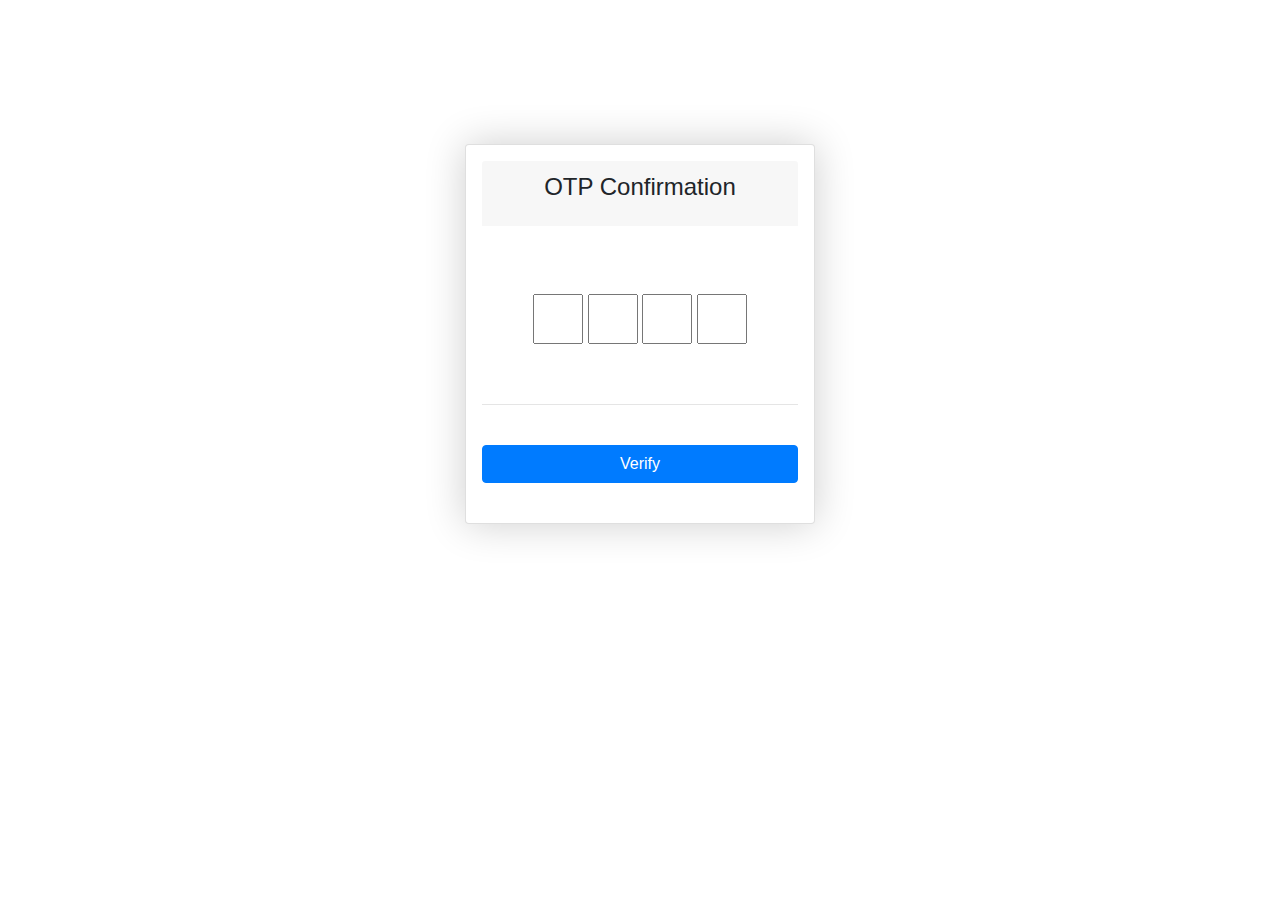
<file: Day01-OTP_Verification_Card/index.html>
<html>

<head>
  <title>OTP Verification</title>
  <!-- Bootstrap CDN -->
  <link rel="stylesheet" href="https://stackpath.bootstrapcdn.com/bootstrap/4.5.2/css/bootstrap.min.css">
  <!-- Custom CSS -->
  <style>
    form input {
      display: inline-block;
      width: 50px;
      height: 50px;
      text-align: center;
    }

    .cardBody {
      box-shadow: 0px 0px 40px #cecece;
      width: 350px;
    }
  </style>
</head>

<body>
  <div class="container">
    <div class="row mt-5 justify-content-md-center">
      <div class="col-md-4 mt-5 text-center">
        <div class="card p-3 mt-5 cardBody">
          <div class="card-header " style="border:none;">
            <h4 class="card-title">OTP Confirmation</h4>
          </div>
          <div class="card-body">
            <form action="" class="mt-5">
              <input class="otp" type="text" oninput='digitValidate(this)' onkeyup='tabChange(1)' maxlength=1>
              <input class="otp" type="text" oninput='digitValidate(this)' onkeyup='tabChange(2)' maxlength=1>
              <input class="otp" type="text" oninput='digitValidate(this)' onkeyup='tabChange(3)' maxlength=1>
              <input class="otp" type="text" oninput='digitValidate(this)' onkeyup='tabChange(4)' maxlength=1>
            </form>
          </div>
          <hr class="mt-4">
          <button class='btn btn-primary btn-block mt-4 mb-4 customBtn'>Verify</button>
        </div>
      </div>
    </div>
  </div>
  <script>
    let tabChange = function (val) {
      let element = document.querySelectorAll('input');
      if (element[val - 1].value != '') {
        element[val].focus()
      } else if (element[val - 1].value == '') {
        element[val - 2].focus()
      }
    }

    let digitValidate = function (ele) {
      console.log(ele.value);
      ele.value = ele.value.replace(/[^0-9]/g, '');
    }
  </script>
</body>

</html>
</file>
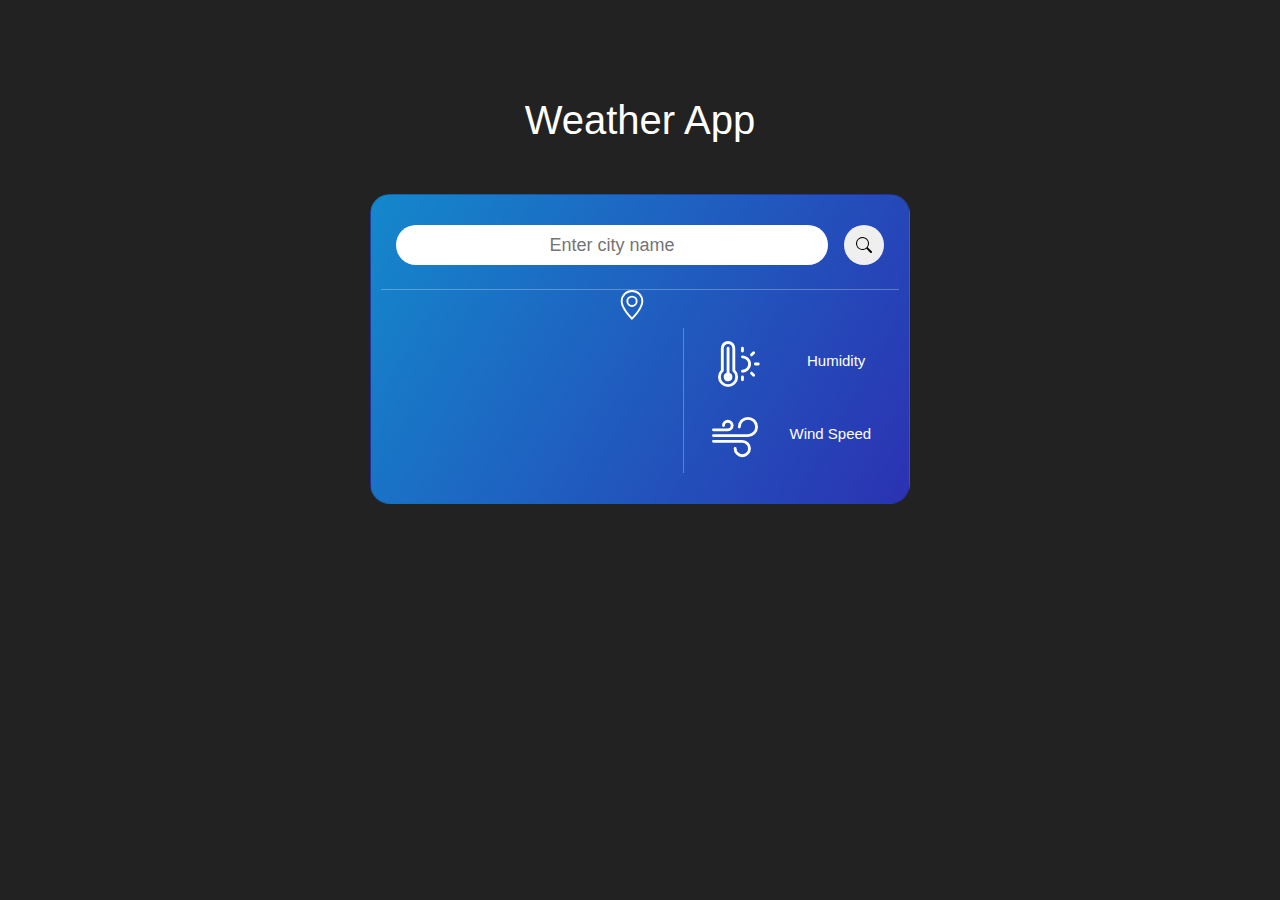
<file: Day02-Weather_App/index.html>
<html>
<head>
    <title>Weather App</title>
    <!-- Bootstrap CDN -->
    <link rel="stylesheet" href="https://stackpath.bootstrapcdn.com/bootstrap/4.5.2/css/bootstrap.min.css">
    <!-- Custom CSS -->
    <link rel="stylesheet" href="style.css">
</head>
<body>
    <div class="container">
        <div class="row mt-5 justify-content-md-center">
            <div class="col-md-6 mt-5 text-center">
                <h1 style="color: #fff;">Weather App</h1>
                <div class="card">
                    <div class="row">
                        <div class="col-md-12 pb-4" style="border-bottom: #ebfffc49 solid 1px;">
                            <div class="search">
                                <input class="text" placeholder="Enter city name" spellcheck="false">
                                <button class="animation"><svg xmlns="http://www.w3.org/2000/svg" width="16" height="16"
                                        fill="currentColor" class="bi bi-search" viewBox="0 0 16 16">
                                        <path
                                            d="M11.742 10.344a6.5 6.5 0 1 0-1.397 1.398h-.001c.03.04.062.078.098.115l3.85 3.85a1 1 0 0 0 1.415-1.414l-3.85-3.85a1.007 1.007 0 0 0-.115-.1zM12 6.5a5.5 5.5 0 1 1-11 0 5.5 5.5 0 0 1 11 0z" />
                                    </svg></button>
                            </div>
                        </div>
                        <div class="col-md-12"><span
                                style="display: flex;align-items: center;justify-content: center;"><svg
                                    xmlns="http://www.w3.org/2000/svg" width="30" height="30" fill="currentColor"
                                    class="bi bi-geo-alt" viewBox="0 0 16 16">
                                    <path
                                        d="M12.166 8.94c-.524 1.062-1.234 2.12-1.96 3.07A31.493 31.493 0 0 1 8 14.58a31.481 31.481 0 0 1-2.206-2.57c-.726-.95-1.436-2.008-1.96-3.07C3.304 7.867 3 6.862 3 6a5 5 0 0 1 10 0c0 .862-.305 1.867-.834 2.94zM8 16s6-5.686 6-10A6 6 0 0 0 2 6c0 4.314 6 10 6 10z" />
                                    <path d="M8 8a2 2 0 1 1 0-4 2 2 0 0 1 0 4zm0 1a3 3 0 1 0 0-6 3 3 0 0 0 0 6z" />
                                </svg>
                                <h2 class="city mt-2 ml-3"></h2>
                            </span>
                            <div class="error">
                                <p>Invalid city name</p>
                            </div>
                        </div>
                        <div class="col-md-7">

                            <div class="weather mt-5">
                                <div class="weather-icon"></div>
                                <div class="temp-condition">

                                    <h1 class="temp"></h1>
                                    <p class="weather-condition"></p>

                                </div>
                            </div>

                        </div>
                        <div class="col-md-5 p-0 mt-2" style="border-left: #ebfffc49 solid 1px;">
                            <div class="col">
                                <svg xmlns="http://www.w3.org/2000/svg" width="46" height="46" fill="currentColor"
                                    class="bi bi-thermometer-sun" viewBox="0 0 16 16">
                                    <path
                                        d="M5 12.5a1.5 1.5 0 1 1-2-1.415V2.5a.5.5 0 0 1 1 0v8.585A1.5 1.5 0 0 1 5 12.5z" />
                                    <path
                                        d="M1 2.5a2.5 2.5 0 0 1 5 0v7.55a3.5 3.5 0 1 1-5 0V2.5zM3.5 1A1.5 1.5 0 0 0 2 2.5v7.987l-.167.15a2.5 2.5 0 1 0 3.333 0L5 10.486V2.5A1.5 1.5 0 0 0 3.5 1zm5 1a.5.5 0 0 1 .5.5v1a.5.5 0 0 1-1 0v-1a.5.5 0 0 1 .5-.5zm4.243 1.757a.5.5 0 0 1 0 .707l-.707.708a.5.5 0 1 1-.708-.708l.708-.707a.5.5 0 0 1 .707 0zM8 5.5a.5.5 0 0 1 .5-.5 3 3 0 1 1 0 6 .5.5 0 0 1 0-1 2 2 0 0 0 0-4 .5.5 0 0 1-.5-.5zM12.5 8a.5.5 0 0 1 .5-.5h1a.5.5 0 1 1 0 1h-1a.5.5 0 0 1-.5-.5zm-1.172 2.828a.5.5 0 0 1 .708 0l.707.708a.5.5 0 0 1-.707.707l-.708-.707a.5.5 0 0 1 0-.708zM8.5 12a.5.5 0 0 1 .5.5v1a.5.5 0 0 1-1 0v-1a.5.5 0 0 1 .5-.5z" />
                                </svg>
                                <div>
                                    <p class="humidity"></p>
                                    <p>Humidity</p>
                                </div>
                            </div>
                            <div class="col">
                                <svg xmlns="http://www.w3.org/2000/svg" width="46" height="46" fill="currentColor"
                                    class="bi bi-wind" viewBox="0 0 16 16">
                                    <path
                                        d="M12.5 2A2.5 2.5 0 0 0 10 4.5a.5.5 0 0 1-1 0A3.5 3.5 0 1 1 12.5 8H.5a.5.5 0 0 1 0-1h12a2.5 2.5 0 0 0 0-5zm-7 1a1 1 0 0 0-1 1 .5.5 0 0 1-1 0 2 2 0 1 1 2 2h-5a.5.5 0 0 1 0-1h5a1 1 0 0 0 0-2zM0 9.5A.5.5 0 0 1 .5 9h10.042a3 3 0 1 1-3 3 .5.5 0 0 1 1 0 2 2 0 1 0 2-2H.5a.5.5 0 0 1-.5-.5z" />
                                </svg>
                                <div>
                                    <p class="wind"></p>
                                    <p>Wind Speed</p>
                                </div>
                            </div>
                        </div>
                    </div>
                </div>
            </div>
        </div>
    </div>
    <script src="style.js"></script>
</body>
</html>
</file>
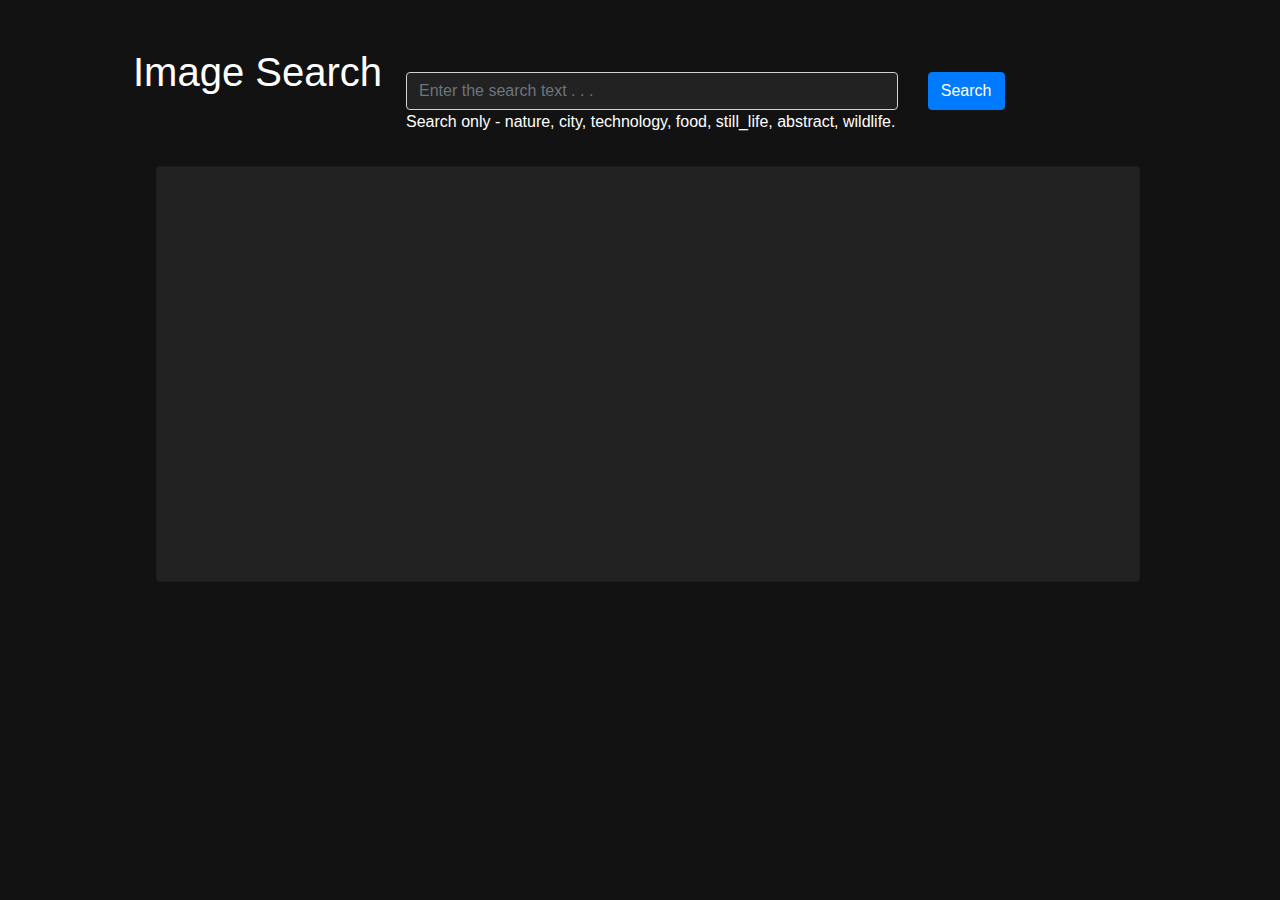
<file: Day05-Image_Search/index.html>
<html>

<head>
    <title>Image Search</title>
    <!-- Bootstrap CDN -->
    <link rel="stylesheet" href="https://stackpath.bootstrapcdn.com/bootstrap/4.5.2/css/bootstrap.min.css">
    <!-- Custom CSS -->
    <style>
        body {
            background-color: #121212;
            color: #fff;
        }

        #resultBox {
            width: 100%;
            height: 100%;
            min-height: 400px;
            background: #222
        }

        #searchBox {
            background-color: #222;
            color: #fff;
        }
    </style>
</head>

<body>
    <div class="container">
        <div class="row m-5">
            <h1 class="text-center title">Image Search</h1>
            <div class="row p-4">
                <div class="col-sm-10">
                    <input type="text" id="searchBox" placeholder="Enter the search text . . ." class="form-control"
                        aria-describedby="searchHelpBlock">
                    <div id="searchHelpBlock" class="subtitle">
                        Search only - nature, city, technology, food, still_life, abstract, wildlife.
                    </div>
                </div>
                <div class="col-sm-2"><button type="button" id="buttonClick" class="btn btn-primary">Search</button>
                </div>
            </div>
            <div class="col-sm-12">
                <div class="card m-2" id="resultBox">
                </div>
            </div>
        </div>
    </div>
    <script src="style.js"></script>
</body>

</html>
</file>
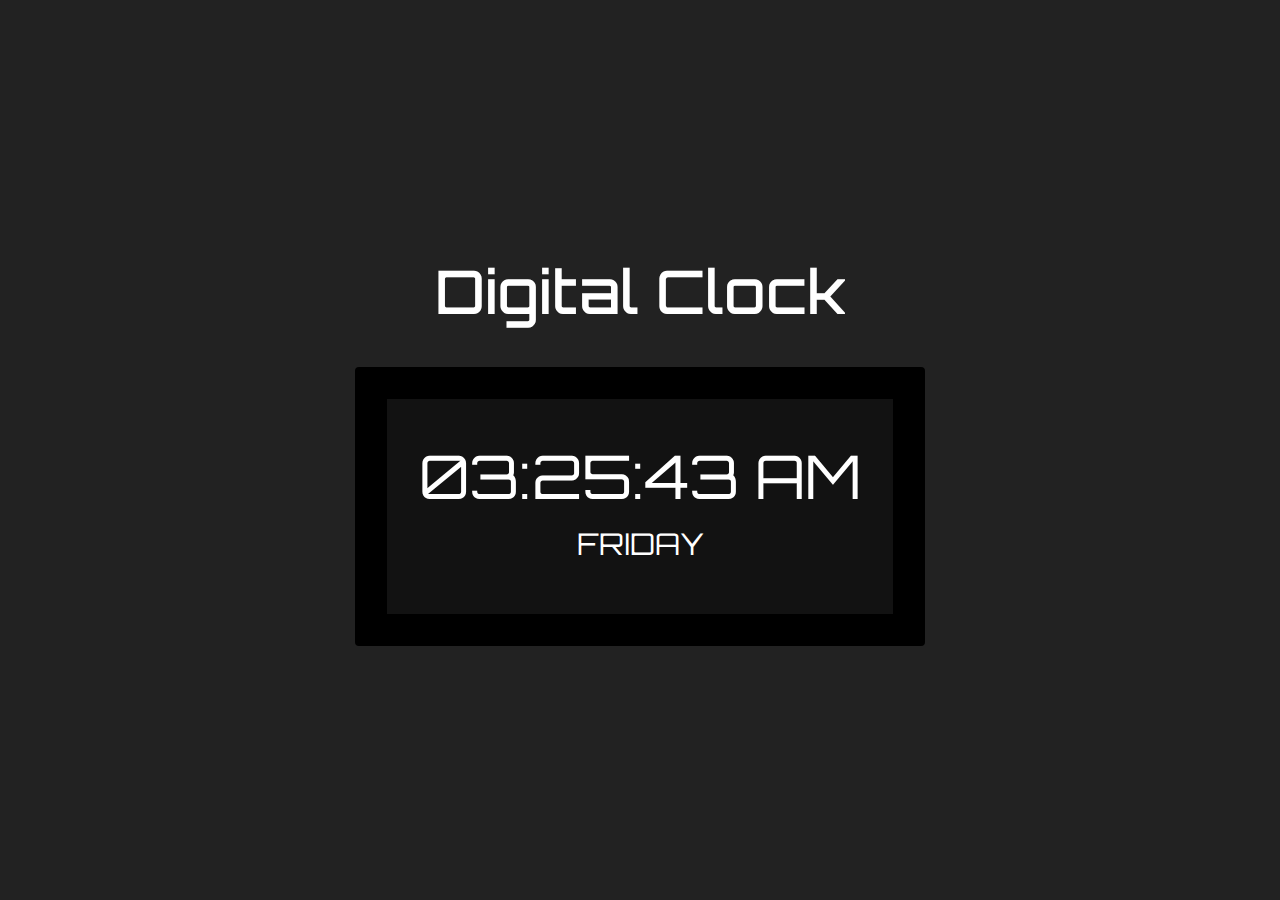
<file: Day06-Digital_Clock/index.html>
<html>
<head>
    <title>Digital Clock</title>
    <!-- Bootstrap CDN -->
    <link rel="stylesheet" href="https://stackpath.bootstrapcdn.com/bootstrap/4.5.2/css/bootstrap.min.css">
    <!-- Custom CSS -->
    <link rel="stylesheet" href="style.css">
</head>
<body>
    <div class="container-fluid box">
        <div>
            <h1 class="title">Digital Clock</h1>
            <div class="card">
                <span id="display"></span>
                <p id="day"></p>
            </div>
        </div>
    </div>
    <script src="style.js"></script>
</body>
</html>
</file>
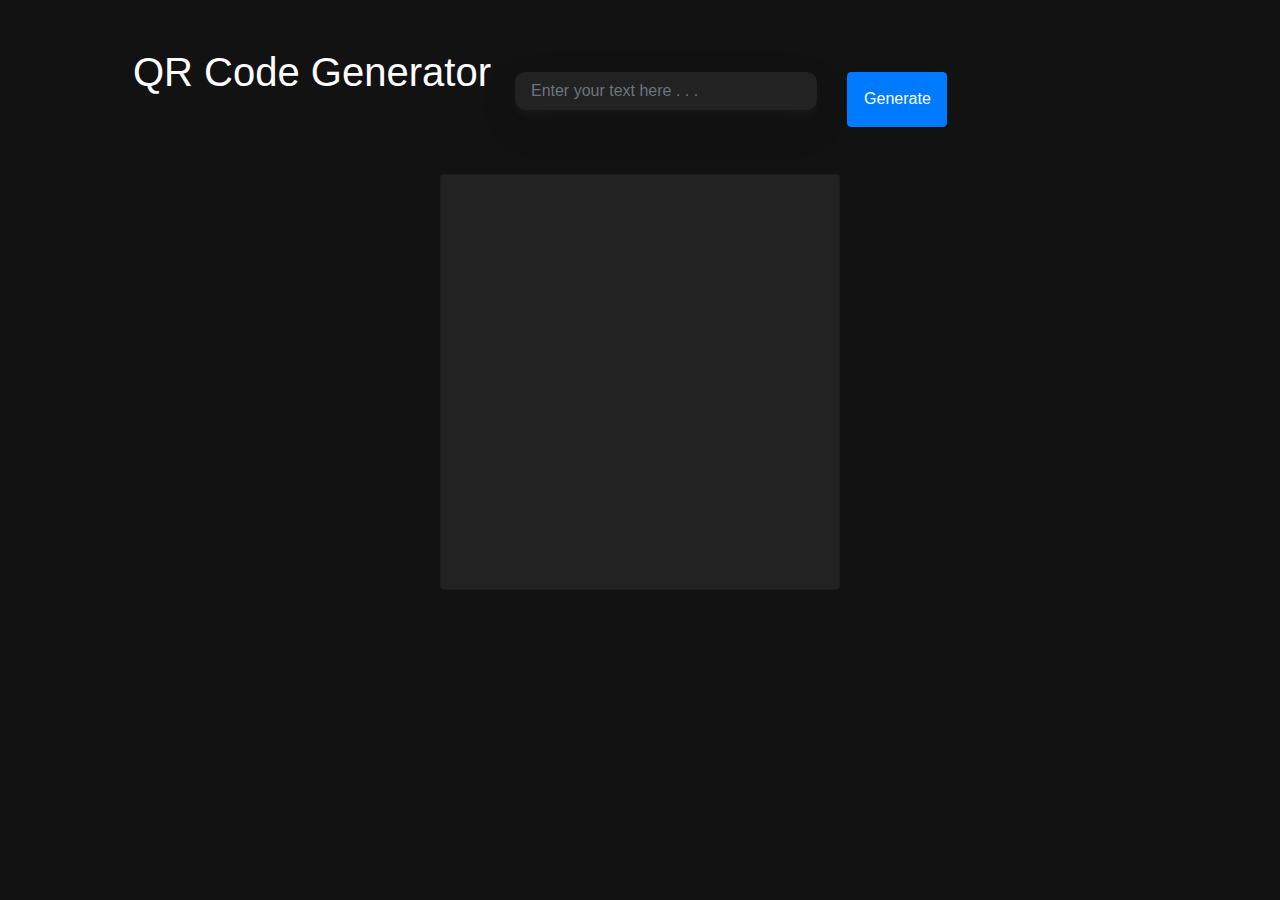
<file: Day07-QR_Code_Generator/index.html>
<html>

<head>
    <title>QR Code Scanner</title>
    <!-- Bootstrap CDN -->
    <link rel="stylesheet" href="https://stackpath.bootstrapcdn.com/bootstrap/4.5.2/css/bootstrap.min.css">
    <!-- Custom CSS -->
    <link rel="stylesheet" href="style.css">
</head>

<body>
    <div class="container">
        <div class="row m-5">
            <h1 class="text-center title">QR Code Generator</h1>
            <div class="row p-4">
                <div class="col-sm-10">
                    <input type="text" id="content" placeholder="Enter your text here . . ." class="form-control">
                </div>
                <div class="col-sm-2"><button type="button" id="generate" class="btn btn-primary">Generate</button>
                </div>
            </div>
            <div class="col-sm-12">
                <div class="card m-2 mx-auto" id="resultBox">
                </div>
            </div>
        </div>
    </div>
    <script src="style.js"></script>
</body>

</html>
</file>
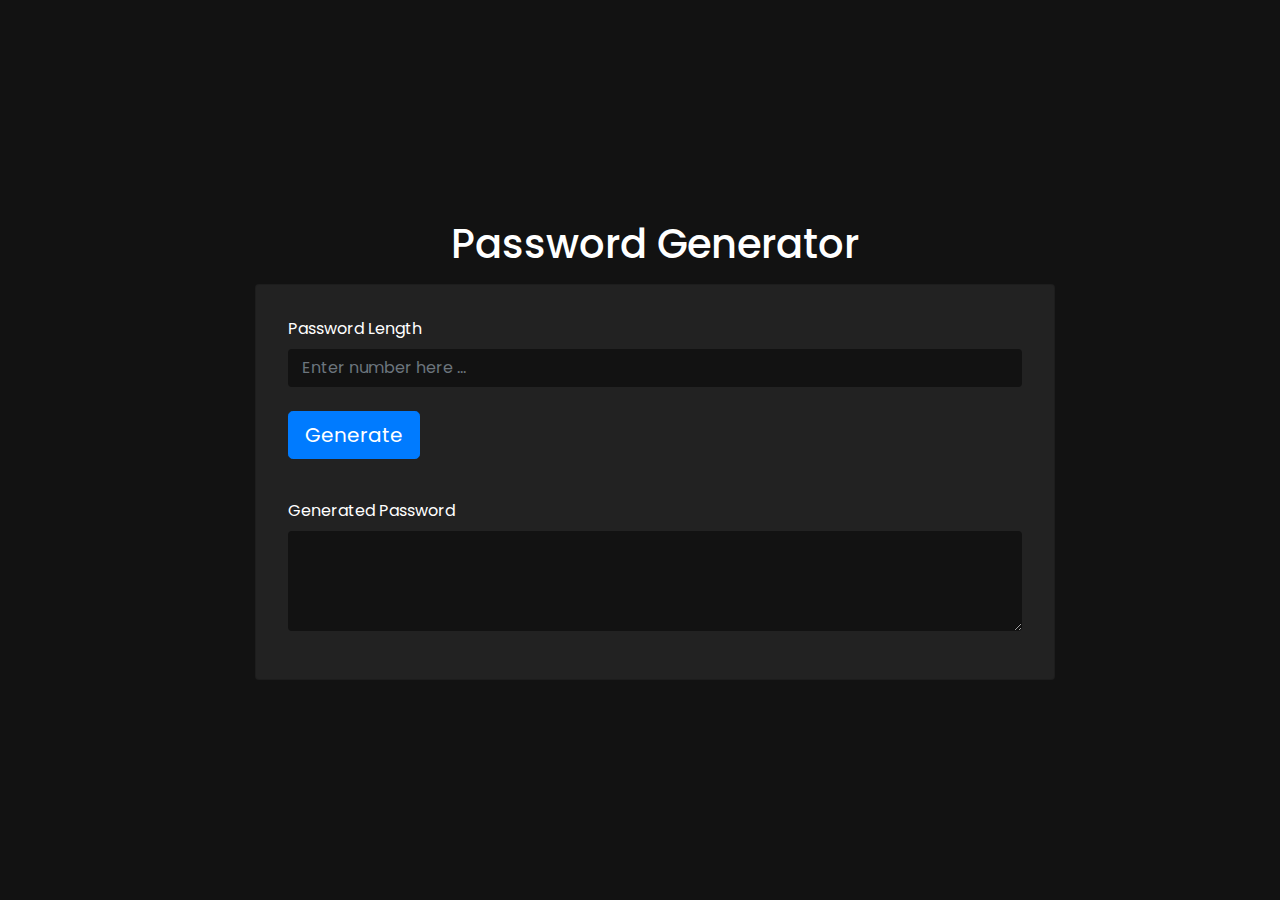
<file: Day08-Password_Generator/index.html>
<html>

<head>
    <title>Password Generator</title>
    <!-- Bootstrap CDN -->
    <link rel="stylesheet" href="https://stackpath.bootstrapcdn.com/bootstrap/4.5.2/css/bootstrap.min.css">
    <!-- Custom CSS -->
    <link rel="stylesheet" href="style.css">
</head>

<body>
    <div class="container-fluid">
        <div class="box">
            <div>
                <h1 class="text-center mb-3">Password Generator</h1>
                <div class="card">
                    <div class="mb-3">
                        <label for="numberInput" class="form-label">Password Length</label>
                        <input type="number" class="form-control passLength" id="numberInput"
                            placeholder="Enter number here ...">
                        <button class="btn btn-primary my-4 btn-lg" id="generateBtn" type="button">Generate</button>
                    </div>
                    <div class="mb-3">
                        <label for="passwordGenerated" class="form-label">Generated Password</label>
                        <textarea class="form-control generated" id="passwordGenerated" rows="3"></textarea>
                    </div>
                </div>
            </div>
        </div>
    </div>
    <script src="style.js"></script>
</body>

</html>
</file>
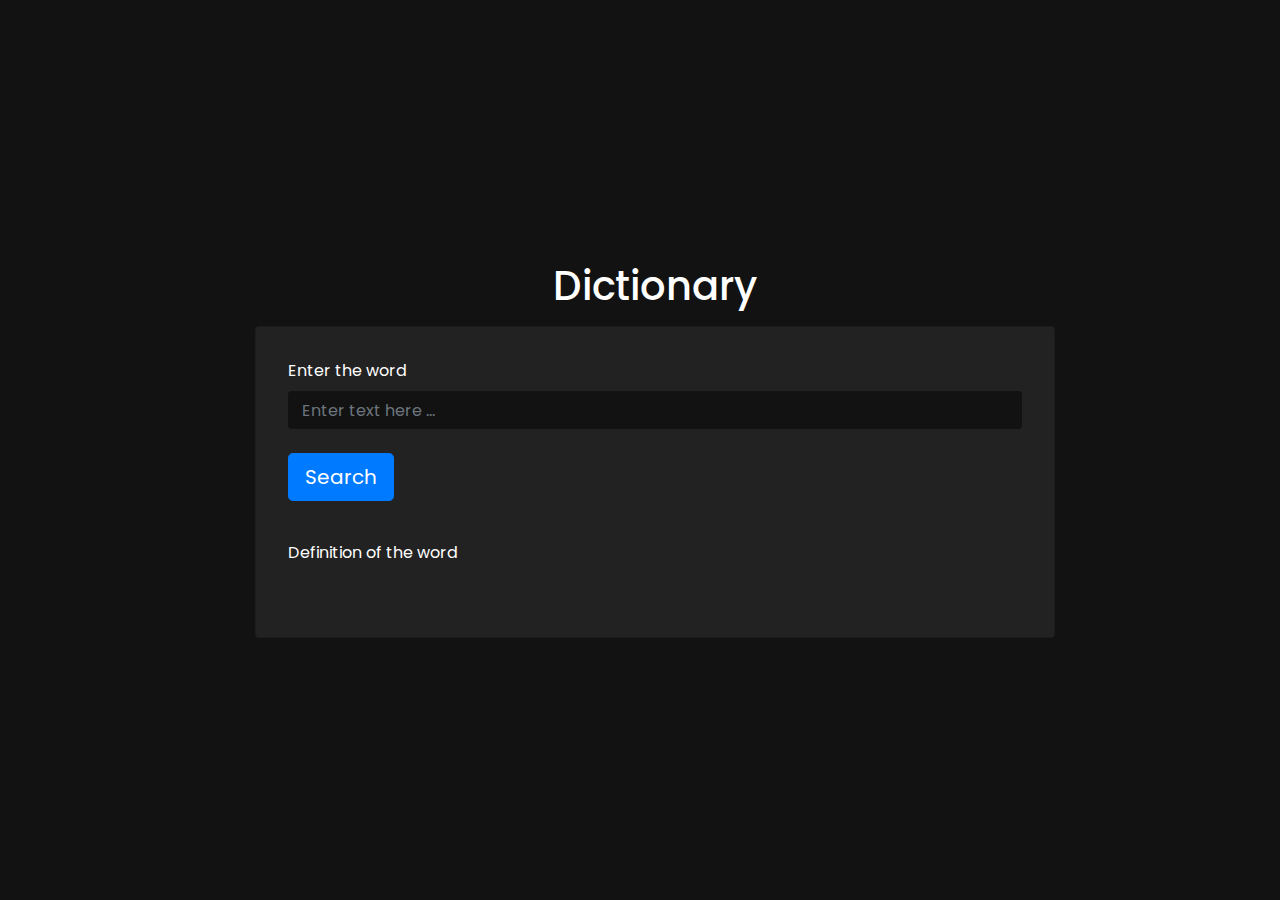
<file: Day09-Dictionary/index.html>
<html>

<head>
    <title>Dictionary</title>
    <!-- Bootstrap CDN -->
    <link rel="stylesheet" href="https://stackpath.bootstrapcdn.com/bootstrap/4.5.2/css/bootstrap.min.css">
    <!-- Custom CSS -->
    <link rel="stylesheet" href="style.css">
</head>

<body>
    <div class="container-fluid">
        <div class="box">
            <div>
                <h1 class="text-center mb-3">Dictionary</h1>
                <div class="card">
                    <div class="mb-3">
                        <label for="textInput" class="form-label">Enter the word</label>
                        <input type="text" class="form-control word" id="textInput" placeholder="Enter text here ...">
                        <button class="btn btn-primary my-4 btn-lg" id="generateBtn" type="button">Search</button>
                    </div>
                    <div class="mb-3">
                        <label for="textGenerated" class="form-label">Definition of the word</label>
                        <h2 id="title"></h2>
                        <p id="textGenerated" class="generated"></p>
                    </div>
                </div>
            </div>
        </div>
    </div>
    <script src="style.js"></script>
</body>

</html>
</file>
<file: Day02-Weather_App/style.css>
* {
    margin: 0;
    padding: 0;
    font-family: 'Poppins', sans-serif;
    box-sizing: border-box;
}

body {
    background: #222;
}

.card {
    width: 100%;
    max-width: 670px;
    min-width: 350px;
    background: linear-gradient(120deg, #1488cc, #2b32b2);
    color: #fff;
    margin: 50px auto;
    border-radius: 20px;
    padding: 30px 25px;
    text-align: center;
}

.search {
    width: 100%;
    display: flex;
    align-items: center;
    justify-content: space-between;
}

.search input {
    border: 0;
    outline: 0;
    height: 40px;
    border-radius: 30px;
    flex: 1;
    margin-right: 16px;
    font-size: 18px;
    text-align: center;
    overflow-y: auto;
}


.search button {
    border: 0;
    outline: 0;
    border-radius: 100vmax;
    width: 40px;
    height: 40px;
    cursor: pointer;
    position: relative;
}



.search button img {
    width: 18px;
    padding-top: 8px;
}

.weather {
    display: flex;
}

.weather-icon {
    width: 120px;
    margin-top: 10px;
}

.temp-condition {
    display: flex;
    flex-wrap: wrap;
    flex-direction: column;

}

.weather h1 {
    font-size: 50px;
    font-weight: 400;
}

.weather-condition {
    font-size: 20px;
    font-weight: 200;
    padding: 5px;
}

.city {
    font-size: 40px;
    font-weight: 300;

}


.col {
    display: flex;
    align-items: center;
    text-align: center;
    justify-content: space-around;
    padding: 12px;

}

.col img {
    width: 40px;
    margin-right: 10px;
}

p {
    font-size: 15px;
    margin-top: -6px;
    font-weight: 400;
}

.humidity,
.wind {
    font-size: 25px;
    margin-top: -6px;
    font-weight: 200;
    text-align: left;
}

.error {
    font-size: 20px;
    font-weight: 200;
    margin: 10px auto 10px;
    display: none;
}
</file>
<file: Day06-Digital_Clock/style.css>
@import url('https://fonts.googleapis.com/css2?family=Orbitron:wght@400;500&display=swap');

body{
  background:#222;
  color:#fff;
}

.box {
  display:flex;
  width:100vw;
  height:100vh;
  justify-content:center;
  align-items:center;
}

.card{
  background:#121212;
  weight:max-content;
  height:max-content;
  padding:2rem;
  border: 2rem solid black;
}
.title{
  font-size:60px;
  font-family: 'Orbitron', sans-serif;
  text-align:center;
  margin-bottom:40px;
}
#display {
  font-size:60px;
  font-family: 'Orbitron', sans-serif;
}

#day {
  font-size:30px;
  font-family: 'Orbitron', sans-serif;
  text-align:center;
}
</file>
<file: Day07-QR_Code_Generator/style.css>
@import url("https://fonts.googleapis.com/css2?family=Poppins:wght@200;400&display=swap");

* {
    box-sizing: border-box;
}

body {
    background-color: #121212;
    color: #fff;
}

#resultBox {
    width: 100%;
    height: 100%;
    min-height: 400px;
    max-width: 400px;
    background: #222;
}

#content {
    display: block;
    background-color: #222;
    border: none;
    border-radius: 10px;
    color: #fff;
    padding: 1rem;
    margin-bottom: 2rem;
    font-family: inherit;
    font-size: 1rem;
    box-shadow: 0 5px 10px rgba(154, 160, 185, 0.05),
        0 15px 40px rgba(0, 0, 0, 0.1);
}

#generate {
    padding: 0.9rem 0.7rem;
    width: 100px;
}

#qrCode {
    width: 250px;
    height: 250px;
    margin: auto auto;
}
</file>
<file: Day08-Password_Generator/style.css>
@import url("https://fonts.googleapis.com/css2?family=Poppins:wght@200;400&display=swap");

body{
  background:#121212;
  color:#fff;
  font-family: "Poppins", sans-serif;
}

.box{
  display:flex;
  justify-content:center;
  align-items:center;
  width:100vw;
  height:100vh;
}

.card{
  width:50rem;
  padding:2rem;
  background:#222;
}

.passLength{
  background:#121212;
  border:none;
  padding:0.9rem;
  color:#fff;
}

input[type=number]:focus {
  background:#121212;
  color:#fff;
}

.generated{
  background:#121212;
  color:#fff;
  border:none;
  padding:0.9rem;
}

.generated:focus{
  background:#121212;
  color:#fff;
}
</file>
<file: Day09-Dictionary/style.css>
@import url("https://fonts.googleapis.com/css2?family=Poppins:wght@200;400&display=swap");

body{
  background:#121212;
  color:#fff;
  font-family: "Poppins", sans-serif;
}

.box{
  display:flex;
  justify-content:center;
  align-items:center;
  width:100vw;
  height:100vh;
}

.card{
  width:50rem;
  padding:2rem;
  background:#222;
}

.word{
  background:#121212;
  border:none;
  padding:0.9rem;
  color:#fff;
}

h2::first-letter {
    text-transform:capitalize;
}

input[type=text]:focus {
  background:#121212;
  color:#fff;
}

.generated{
  color:#fff;
  border:none;
  font-size:14px;
}

.error{
  text-align:center;
  font-size:18px; 
  color:red;
}
</file>
